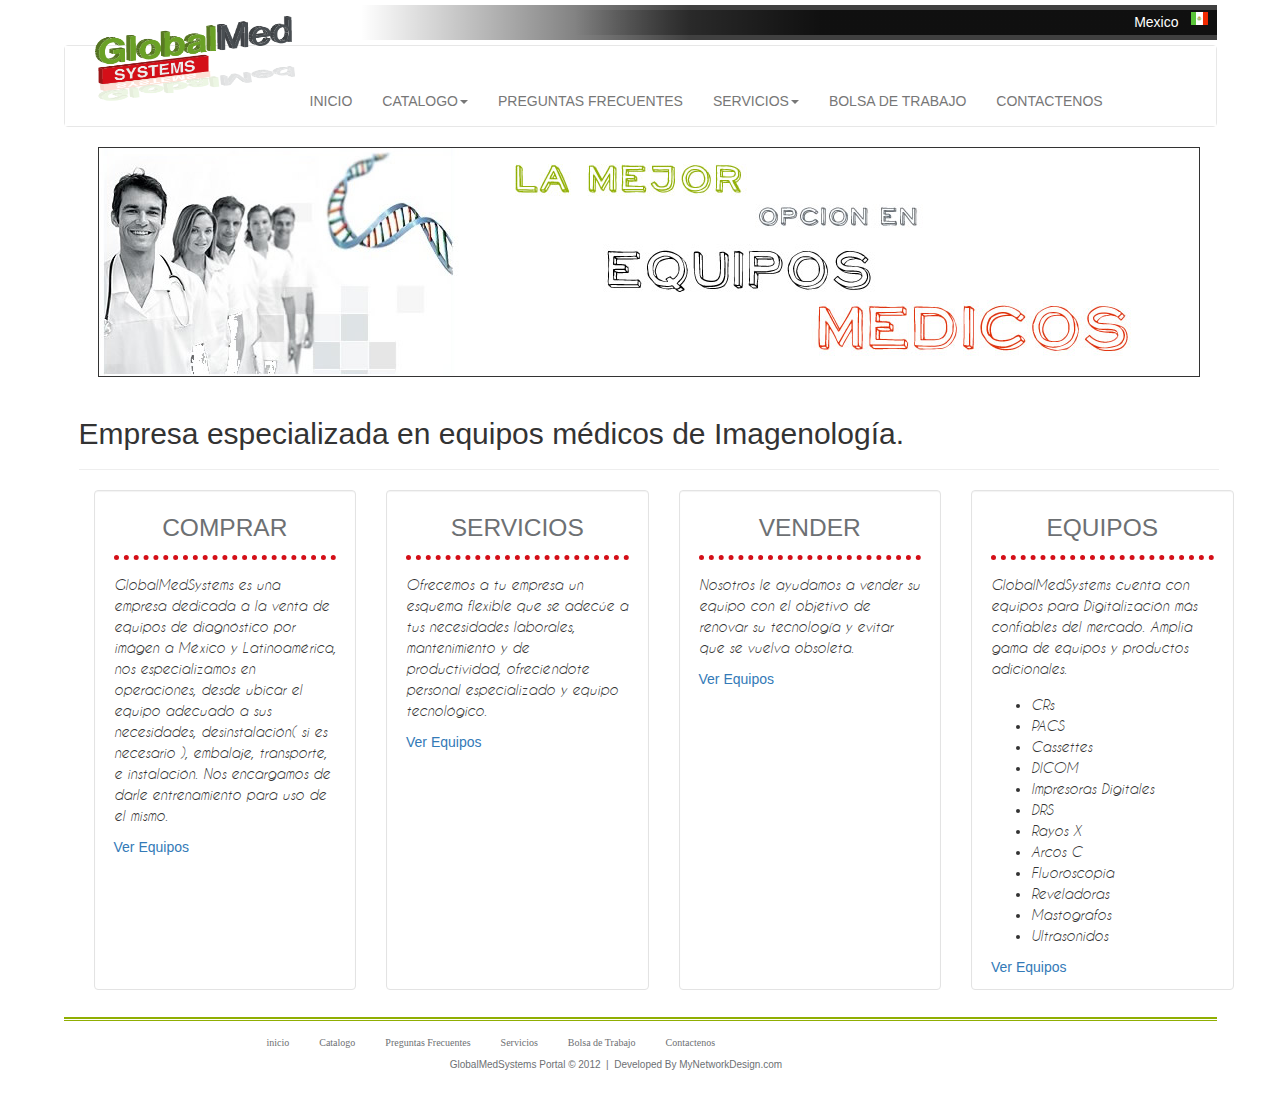
<file: index.html>
<!DOCTYPE html>
<html lang="en,es">
	<head>
		<meta charset="UTF-8">
		<title>GlobalMedSystems.com</title>
		<link rel="stylesheet" href="static/css/screen.css">
	</head>
	<body class="main-wrapper">
		<header class="header">
			<div class="custom-top-header">
				<div class="custom-top-header"> 
					<img class="custom-country" alt="" src="static/images/flag_mx.gif"> <span class="custom-country">Mexico</span> 
				</div>
			</div>
			<div class="clearfix"></div>
			<nav class="navbar navbar-default" role="navigation">
			    <div class="navbar-header">
			        <button type="button" class="navbar-toggle" data-toggle="collapse" data-target="#bs-example-navbar-collapse-1">
				        <span class="sr-only">Toggle navigation</span>
				        <span class="icon-bar"></span>
				        <span class="icon-bar"></span>
				        <span class="icon-bar"></span>
			        </button>
			        <img class="custom-logo"src="static/images/LogoGMS.png"/>
			    </div>
				<div class="collapse navbar-collapse custom-style" id="bs-example-navbar-collapse-1">
			        <ul class="nav navbar-nav">
				        <li>
				            <a href="index.html">INICIO</a>
				        </li>
				        <li class="dropdown">
				            <a href="categories.html" class="dropdown-toggle disabled" data-toggle="dropdown">CATALOGO<b class="caret"></b></a>
				            <ul class="dropdown-menu multi-column columns-2">
					            <div class="row dropdown-menu-custom">
						            <div class="col-sm-6">
							            <ul class="multi-column-dropdown">
								            <li><a href="arco_c.html">Arcos en C</a></li>
								            <li><a href="#">Hemodinamia</a></li>
								            <li><a href="#">Resonancias Magnéticas</a></li>
								            <li><a href="ultrasonidos.html">Ultrasonidos</a></li>
								            <li><a href="rayos_x.html">Rayos X Fluoroscopia</a></li>
								            <li><a href="mastografos.html">Mastografias</a></li>
								            <li><a href="#">CR</a></li>
							            </ul>
						            </div>
						            <div class="col-sm-6">
							            <ul class="multi-column-dropdown">
								            <li><a href="densitometros.html">Densitometros</a></li>
								            <li><a href="rayos_x.html">Rayos X</a></li>
								            <li><a href="#">Tomografos</a></li>
								            <li><a href="transductores.html">Transductores</a></li>
								            <li><a href="rayos_x.html">Rayos X Portatiles</a></li>
								            <li><a href="#">Reveladoras</a></li>
								            <li><a href="#">Impresoras</a></li>
							            </ul>
						            </div>
					            </div>
				            </ul>
				        </li>
				        <li><a href="#">PREGUNTAS FRECUENTES</a></li>
				        <li class="dropdown">
				            <a href="#" class="dropdown-toggle" data-toggle="dropdown">SERVICIOS<b class="caret"></b></a>
				            <ul class="dropdown-menu multi-column columns-2">
					            <div class="row dropdown-menu-custom">
						            <div class="col-sm-6">
							            <ul class="multi-column-dropdown">
								            <li><a href="#">Mantenimiento</a></li>
								            <li><a href="#">Vendemos su Equipo</a></li>
							            </ul>
						            </div>
						            <div class="col-sm-6">
							            <ul class="multi-column-dropdown">
								            <li><a href="#">Outsourcing</a></li>
							            </ul>
						            </div>
					            </div>
				            </ul>
				        </li>
				        <li><a href="#">BOLSA DE TRABAJO</a></li>
				        <li><a href="contact_us.html">CONTACTENOS</a></li>
			        </ul>
			    </div>
			</nav>
		</header>
		<!-- Begin page content -->
	    <div class="container">
	    	<img class="img-responsive jumbotron-custom custom-banner-img" src="static/images/frontpage.jpg" 
	    		alt="GlobalMedSystems.com"/>
	    	<div class="page-header">
	    		<h2>Empresa especializada en equipos médicos de Imagenología.</h2>
	     	</div>
	     	<div class="container">
			  	<div class="row row-flex row-flex-wrap panel-default">
				    <div class="col-md-3">
				    	<div class="services">
				    		<div class="custom-border">
				        		<p class="custom-text custom-title custom-service">COMPRAR</p>
				        	</div>
					        <p class="custom-content">
				        		GlobalMedSystems es una empresa dedicada a la venta de equipos de diagnóstico por imágen a México y Latinoamérica, nos especializamos en operaciones, desde ubicar el equipo adecuado a sus necesidades, desinstalación( si es necesario ), embalaje, transporte, e instalación. Nos encargamos de darle entrenamiento para uso de el mismo.
				        	</p>
				        	<a href="catalog.html">Ver Equipos</a>
			      		</div>
				    </div>
					<div class="col-md-3">
				    	<div class="services">
				    		<div class="custom-border">
				        		<p class="custom-text custom-title  custom-service">SERVICIOS</p>
				        	</div>
					        <p class="custom-content">
				        		Ofrecemos a tu empresa un esquema flexible que se adecúe a tus necesidades laborales, mantenimiento y de productividad, ofreciéndote personal especializado y equipo tecnológico.
				        	</p>
				        	<a href="catalog.html">Ver Equipos</a>
			      		</div>
				    </div>
				    <div class="col-md-3">
					  	<div class="services">
					  		<div class="custom-border">
				        		<p class="custom-text custom-title custom-service">VENDER</p>
				        	</div>
					    	<p class="custom-content">
				        		Nosotros le ayudamos a vender su equipo con el objetivo de renovar su tecnología y evitar que se vuelva obsoleta.
				        	</p>
				        	<a href="catalog.html">Ver Equipos</a>
					    </div>
				    </div>
				    <div class="col-md-3">
					  	<div class="services">
					  		<div class="custom-border">
				        		<p class="custom-text custom-title  custom-service">EQUIPOS</p>
				        	</div>
					        <p class="custom-content">
				        		GlobalMedSystems cuenta con equipos para Digitalización 
				        		más confiables del mercado. 
				        		 Amplia gama de equipos y productos adicionales.
				        		<ul class="custom-content">
				        			<li> CRs</li>
				        			<li> PACS</li>
				        			<li> Cassettes</li>
				        			<li> DICOM</li>
				        			<li> Impresoras Digitales</li>
				        			<li> DRS</li>
				        			<li> Rayos X</li>
				        			<li> Arcos C</li>
				        			<li> Fluoroscopia</li>
				        			<li> Reveladoras</li>
				        			<li> Mastografos</li>
				        			<li> Ultrasonidos</li>
				        		</ul>

				        	</p>
				        	<a href="catalog.html">Ver Equipos</a>
					    </div>
				    </div>
				</div><!--/row-->
			</div><!--/container-->
		</div>
		<footer class="footer custom-footer">
			<nav id="footerNav">
		      <div id="myMenu1">
		         <ul>
		            <li class="home"><a href="index.html">inicio</a></li>
		            <li>
		               <a href="categories.html">Catalogo</a>
		               <ul>
		                  <li><a href="/brazos-c-portatiles">Brazos C Portatiles</a></li>
		                  <li><a href="/densitometros">Densitometros</a></li>
		                  <li><a href="/hemodinamia">Hemodinamia</a></li>
		                  <li><a href="/rayosx">Rayos X</a></li>
		                  <li><a href="/resonancias">Resonancias Magneticas</a></li>
		                  <li><a href="/tomografos">Tomografos</a></li>
		                  <li><a href="/ultrasonidos">Ultrasonidos</a></li>
		                  <li><a href="/transductores">Transductores</a></li>
		                  <li><a href="/Fluoroscopia">Rayos X Fluoroscopia</a></li>
		                  <li><a href="/rayos-x-portatiles">Rayos X Portatiles</a></li>
		                  <li><a href="/mastografos">Mastografos</a></li>
		                  <li><a href="/reveladoras">Reveladoras</a></li>
		                  <li><a href="/cr">CR</a></li>
		                  <li><a href="/impresoras">Impresoras</a></li>
		               </ul>
		            </li>
		            <li><a href="/pf">Preguntas Frecuentes</a></li>
		            <li>
		               <a href="/servicios">Servicios</a>
		               <ul>
		                  <li><a href="/mantenimiento">Mantenimiento</a></li>
		                  <li><a href="/outsourcing">Outsourcing</a></li>
		                  <li><a href="/vendemos-su-equipo">Vendemos su Equipo</a></li>
		               </ul>
		            </li>
		            <li><a href="/bolsa-de-trabajo">Bolsa de Trabajo</a></li>
		            <li><a href="/contactenos">Contactenos</a></li>
		         </ul>
		      </div>
	      	</nav>
	   		<div class="clearfix">
	   		</div>
		    <hgroup id="footer-rights">
		      <span>GlobalMedSystems Portal © 2012</span>
		      <span>&nbsp;|&nbsp;</span>
		      <span>Developed By MyNetworkDesign.com </span>
		   </hgroup>
		</footer>
		<!-- Bootstrap core JavaScript
	    ================================================== -->
	    <script src="https://ajax.googleapis.com/ajax/libs/jquery/1.12.4/jquery.min.js"></script>
	    <script>window.jQuery || document.write('<script src="../../assets/js/vendor/jquery.min.js"><\/script>')</script>
	    <!-- IE10 viewport hack for Surface/desktop Windows 8 bug -->
		<script src="//netdna.bootstrapcdn.com/bootstrap/3.1.1/js/bootstrap.min.js"></script>
		<script type="text/javascript">
			$(document).ready(function(){
			$(".dropdown, .btn-group").hover(function(){
			var dropdownMenu = $(this).children(".dropdown-menu");
			if(dropdownMenu.is(":visible")){
				dropdownMenu.parent().toggleClass("open");
			}
		    });
						});		
			</script>
	</body>
</html>
</file>
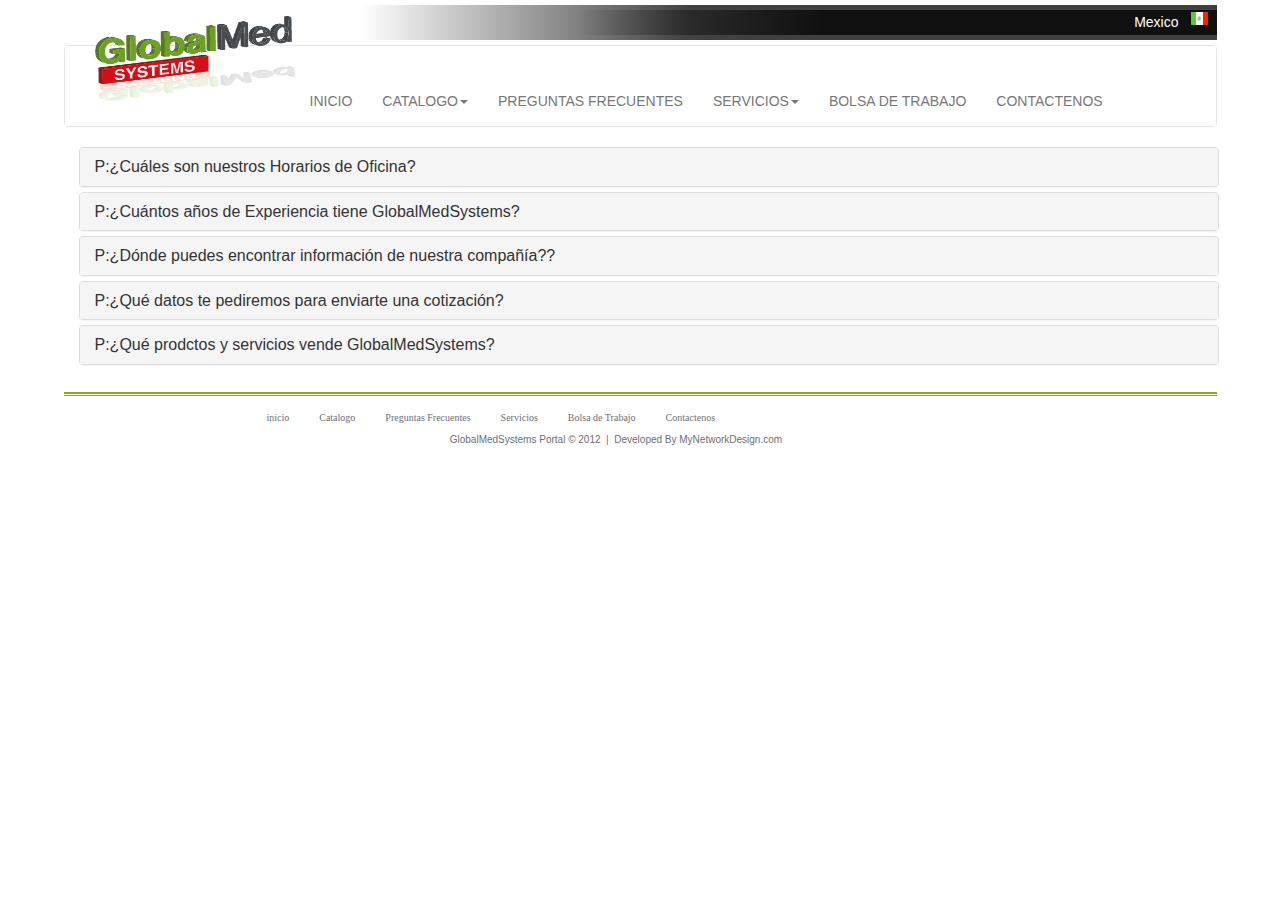
<file: faqs.html>
<!DOCTYPE html>
<html lang="en,es">
	<head>
		<meta charset="UTF-8">
		<title>GlobalMedSystems.com</title>
		<link rel="stylesheet" href="static/css/screen.css">
	</head>



	<body class="main-wrapper">
		<header class="header">
			<div class="custom-top-header">
				<div class="custom-top-header"> 
					<img class="custom-country" alt="" src="static/images/flag_mx.gif"> <span class="custom-country">Mexico</span> 
				</div>
			</div>
			<div class="clearfix"></div>
			<nav class="navbar navbar-default" role="navigation">
			    <div class="navbar-header">
			        <button type="button" class="navbar-toggle" data-toggle="collapse" data-target="#bs-example-navbar-collapse-1">
				        <span class="sr-only">Toggle navigation</span>
				        <span class="icon-bar"></span>
				        <span class="icon-bar"></span>
				        <span class="icon-bar"></span>
			        </button>
			        <img class="custom-logo"src="static/images/LogoGMS.png"/>
			    </div>
				<div class="collapse navbar-collapse custom-style" id="bs-example-navbar-collapse-1">
			        <ul class="nav navbar-nav">
				        <li>
				            <a href="index.html">INICIO</a>
				        </li>
				        <li class="dropdown">
				            <a href="categories.html" class="dropdown-toggle disabled" data-toggle="dropdown">CATALOGO<b class="caret"></b></a>
				            <ul class="dropdown-menu multi-column columns-2">
					            <div class="row dropdown-menu-custom">
						            <div class="col-sm-6">
							            <ul class="multi-column-dropdown">
								            <li><a href="arco_c.html">Arcos en C</a></li>
								            <li><a href="#">Hemodinamia</a></li>
								            <li><a href="#">Resonancias Magnéticas</a></li>
								            <li><a href="ultrasonidos.html">Ultrasonidos</a></li>
								            <li><a href="rayos_x.html">Rayos X Fluoroscopia</a></li>
								            <li><a href="mastografos.html">Mastografias</a></li>
								            <li><a href="#">CR</a></li>
							            </ul>
						            </div>
						            <div class="col-sm-6">
							            <ul class="multi-column-dropdown">
								            <li><a href="densitometros.html">Densitometros</a></li>
								            <li><a href="rayos_x.html">Rayos X</a></li>
								            <li><a href="#">Tomografos</a></li>
								            <li><a href="transductores.html">Transductores</a></li>
								            <li><a href="rayos_x.html">Rayos X Portatiles</a></li>
								            <li><a href="#">Reveladoras</a></li>
								            <li><a href="#">Impresoras</a></li>
							            </ul>
						            </div>
					            </div>
				            </ul>
				        </li>
				        <li><a href="faqs.html">PREGUNTAS FRECUENTES</a></li>
				        <li class="dropdown">
				            <a href="#" class="dropdown-toggle" data-toggle="dropdown">SERVICIOS<b class="caret"></b></a>
				            <ul class="dropdown-menu multi-column columns-2">
					            <div class="row dropdown-menu-custom">
						            <div class="col-sm-6">
							            <ul class="multi-column-dropdown">
								            <li><a href="#">Mantenimiento</a></li>
								            <li><a href="#">Vendemos su Equipo</a></li>
							            </ul>
						            </div>
						            <div class="col-sm-6">
							            <ul class="multi-column-dropdown">
								            <li><a href="#">Outsourcing</a></li>
							            </ul>
						            </div>
					            </div>
				            </ul>
				        </li>
				        <li><a href="#">BOLSA DE TRABAJO</a></li>
				        <li><a href="contact_us.html">CONTACTENOS</a></li>
			        </ul>
			    </div>
			</nav>
		</header>
		<!-- Begin page content -->
<div class="container ">
    <div class="panel-group" id="faqAccordion">
        <div class="panel panel-default ">
            <div class="panel-heading accordion-toggle question-toggle collapsed" data-toggle="collapse" data-parent="#faqAccordion" data-target="#question0">
                 <h4 class="panel-title">
                    <a href="#" class="ing">P:¿Cuáles son nuestros Horarios de Oficina?</a>
              </h4>

            </div>
            <div id="question0" class="panel-collapse collapse" style="height: 0px;">
                <div class="panel-body">
                     <h5><span class="label label-primary">Respuesta</span></h5>

                    <p>
                    Nuestro Horario de Oficina son de Lunes a Viernes de 9:00 hs a 18:00 hs CST.
					En caso de Urgencia marca al celular de tu punto de contacto definido.
                    </p>
                </div>
            </div>
        </div>
        <div class="panel panel-default ">
            <div class="panel-heading accordion-toggle collapsed question-toggle" data-toggle="collapse" data-parent="#faqAccordion" data-target="#question1">
                 <h4 class="panel-title">
                    <a href="#" class="ing">P:¿Cuántos años de Experiencia tiene GlobalMedSystems?</a>
              </h4>

            </div>
            <div id="question1" class="panel-collapse collapse" style="height: 0px;">
                <div class="panel-body">
                     <h5><span class="label label-primary">Respuesta</span></h5>

                    <p>
                    Contamos con 35 años de experiencia Profesional en la compra, venta y prestación de servicios a tercerosn equipos de Imagenología.
                    </p>
                </div>
            </div>
        </div>
        <div class="panel panel-default ">
            <div class="panel-heading accordion-toggle collapsed question-toggle" data-toggle="collapse" data-parent="#faqAccordion" data-target="#question2">
                 <h4 class="panel-title">
                    <a href="#" class="ing">P:¿Dónde puedes encontrar información de nuestra compañía??</a>
              </h4>

            </div>
            <div id="question2" class="panel-collapse collapse" style="height: 0px;">
                <div class="panel-body">
                     <h5><span class="label label-primary">Respuesta</span></h5>

                    <p>
                    Puedes encontrar informaciòn de nuestra compañía en las diferentes redes sociales de internet, en las principales páginas de compra venta en Internet.
					Es lo que han hecho nuestros clientes para conocernos además podemos vernos personalmente para platicar acerca de los equipos que deseas comprar o darle servicio. Sabemos lo que implica que generes tu inversión. Nuestros clientes nos respaldan.
					</p>
                </div>
            </div>
        </div>
        <div class="panel panel-default ">
            <div class="panel-heading accordion-toggle collapsed question-toggle" data-toggle="collapse" data-parent="#faqAccordion" data-target="#question3">
                 <h4 class="panel-title">
                    <a href="#" class="ing">P:¿Qué datos te pediremos para enviarte una cotización?</a>
              </h4>

            </div>
            <div id="question3" class="panel-collapse collapse" style="height: 0px;">
                <div class="panel-body">
                     <h5><span class="label label-primary">Respuesta</span></h5>

                    <p>
                    Los datos que siempre solicitamos para brindarte una respuesta rápida es el Tipo de Equipo, Año, Marca, Caracteristicas, Tipo de estudios a realizar, y lo más importante el presupuesto deseado, deseamos conocer qué rangos de precios son tus deseados para brindarte el equipo que tú necesitas. 
                    </p>
                </div>
            </div>
        </div>
        <div class="panel panel-default ">
            <div class="panel-heading accordion-toggle collapsed question-toggle" data-toggle="collapse" data-parent="#faqAccordion" data-target="#question4">
                 <h4 class="panel-title">
                    <a href="#" class="ing">P:¿Qué prodctos y servicios vende GlobalMedSystems?</a>
              </h4>

            </div>
            <div id="question4" class="panel-collapse collapse" style="height: 0px;">
                <div class="panel-body">
                     <h5><span class="label label-primary">Respuesta</span></h5>

                    <p>
                    Podemos ofrecerte una variedad amplia de equipos de Diagnóstico y de Intervensión. Acercate con nosotros y dinos tu presupuesto para adaptarnos al producto y servicio que necesitas.
					Ofrecemos Productos como; Arcos en C, Salas de Rayos X, Ultrasonidos, Mastografos entre otros puedes ver nuestro listado en la siguiente liga:
					<a href="http://www.globalmedsystems.com/categories.html">Dar Click</a>
					
					Además podemos ofrecerte servicios integrados con equipos y con personal capacitado desde Mantenimiento hasta Gabinetes clìnicos con atractivos beneficios y ahorros en la implantación y operación.
					<a href="http://www.globalmedsystems.com/categories.html">Visite nuestros servicios</a>
					Acercate con nuestro personal especializado.
                    </p>
                </div>
            </div>
        </div>
        
    </div>
    <!--/panel-group-->
</div>

		<footer class="footer custom-footer">
			<nav id="footerNav">
		      <div id="myMenu1">
		         <ul>
		            <li class="home"><a href="index.html">inicio</a></li>
		            <li>
		               <a href="categories.html">Catalogo</a>
		               <ul>
		                  <li><a href="/brazos-c-portatiles">Brazos C Portatiles</a></li>
		                  <li><a href="/densitometros">Densitometros</a></li>
		                  <li><a href="/hemodinamia">Hemodinamia</a></li>
		                  <li><a href="/rayosx">Rayos X</a></li>
		                  <li><a href="/resonancias">Resonancias Magneticas</a></li>
		                  <li><a href="/tomografos">Tomografos</a></li>
		                  <li><a href="/ultrasonidos">Ultrasonidos</a></li>
		                  <li><a href="/transductores">Transductores</a></li>
		                  <li><a href="/Fluoroscopia">Rayos X Fluoroscopia</a></li>
		                  <li><a href="/rayos-x-portatiles">Rayos X Portatiles</a></li>
		                  <li><a href="/mastografos">Mastografos</a></li>
		                  <li><a href="/reveladoras">Reveladoras</a></li>
		                  <li><a href="/cr">CR</a></li>
		                  <li><a href="/impresoras">Impresoras</a></li>
		               </ul>
		            </li>
		            <li><a href="/pf">Preguntas Frecuentes</a></li>
		            <li>
		               <a href="/servicios">Servicios</a>
		               <ul>
		                  <li><a href="/mantenimiento">Mantenimiento</a></li>
		                  <li><a href="/outsourcing">Outsourcing</a></li>
		                  <li><a href="/vendemos-su-equipo">Vendemos su Equipo</a></li>
		               </ul>
		            </li>
		            <li><a href="/bolsa-de-trabajo">Bolsa de Trabajo</a></li>
		            <li><a href="/contactenos">Contactenos</a></li>
		         </ul>
		      </div>
	      	</nav>
	   		<div class="clearfix">
	   		</div>
		    <hgroup id="footer-rights">
		      <span>GlobalMedSystems Portal © 2012</span>
		      <span>&nbsp;|&nbsp;</span>
		      <span>Developed By MyNetworkDesign.com </span>
		   </hgroup>
		</footer>
		<!-- Bootstrap core JavaScript
	    ================================================== -->
	    <script src="https://ajax.googleapis.com/ajax/libs/jquery/1.12.4/jquery.min.js"></script>
	    <script>window.jQuery || document.write('<script src="../../assets/js/vendor/jquery.min.js"><\/script>')</script>
	    <!-- IE10 viewport hack for Surface/desktop Windows 8 bug -->
		<script src="//netdna.bootstrapcdn.com/bootstrap/3.1.1/js/bootstrap.min.js"></script>
		<script type="text/javascript">
			$(document).ready(function(){
			$(".dropdown, .btn-group").hover(function(){
			var dropdownMenu = $(this).children(".dropdown-menu");
			if(dropdownMenu.is(":visible")){
				dropdownMenu.parent().toggleClass("open");
			}
		    });
						});		
			</script>
	</body>
</html>
</file>
